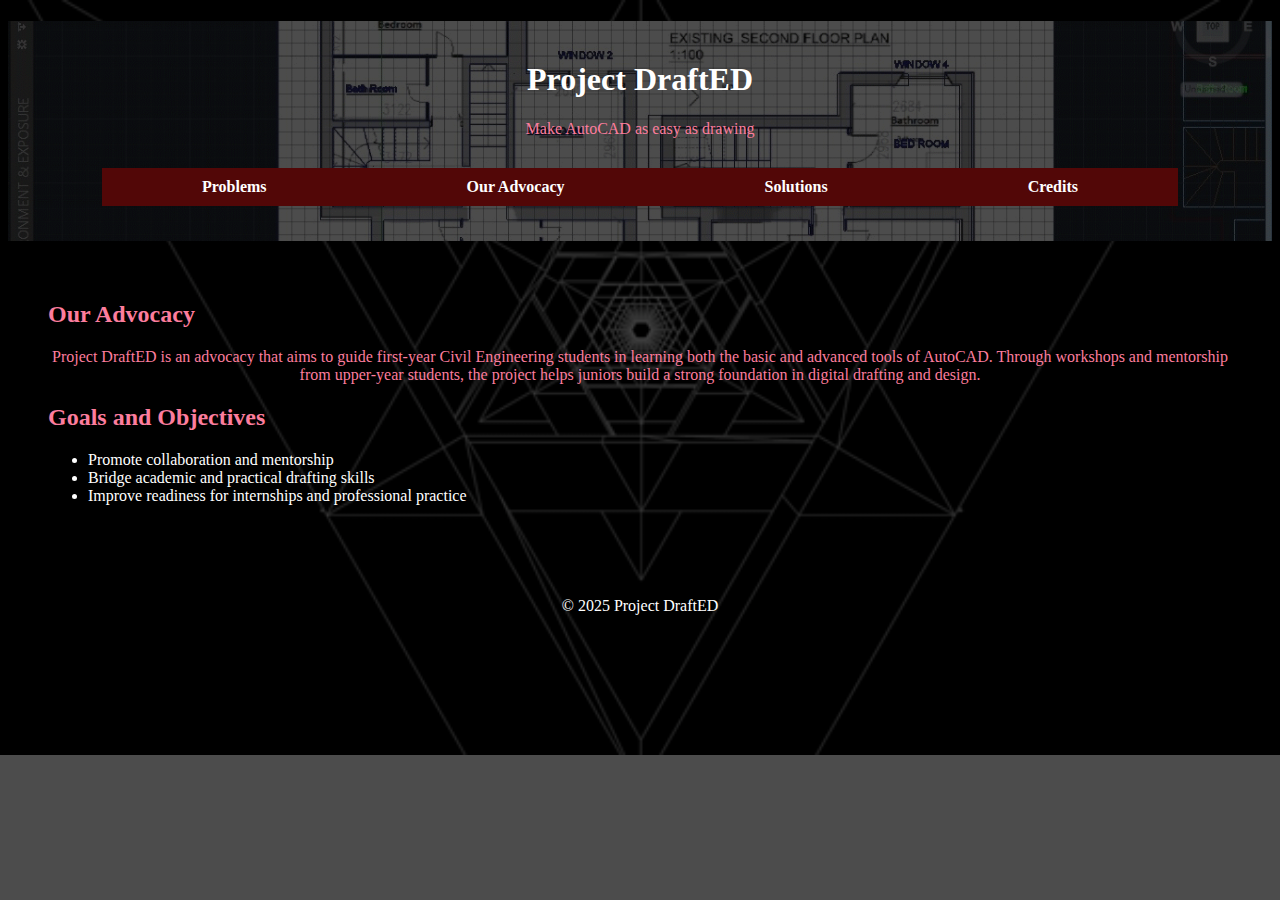
<file: index.html>
<!DOCTYPE html>
<html lang="en">
<head>
    <meta charset="UTF-8">
    <title>Project DraftED</title>
    <link rel="stylesheet" href="style.css">
</head>

<body>

<header>
    <h1>Project DraftED</h1>
    <p>Make AutoCAD as easy as drawing</p>

    <nav>
        <a href="problems.html">Problems</a>
        <a href="index.html">Our Advocacy</a>
        <a href="solutions.html">Solutions</a>
        <a href="credits.html">Credits</a>
    </nav>
</header>

<section>
    <h2>Our Advocacy</h2>
    <div class="content">
        <p>
            Project DraftED is an advocacy that aims to guide first-year Civil Engineering students
            in learning both the basic and advanced tools of AutoCAD. Through workshops and mentorship
            from upper-year students, the project helps juniors build a strong foundation in digital
            drafting and design.
        </p>

        <h2>Goals and Objectives</h2>
        <ul>
            <li>Promote collaboration and mentorship</li>
            <li>Bridge academic and practical drafting skills</li>
            <li>Improve readiness for internships and professional practice</li>
        </ul>
    </div>
</section>

<footer>
    <p class="content">© 2025 Project DraftED</p>
</footer>

</body>
</html>
</file>
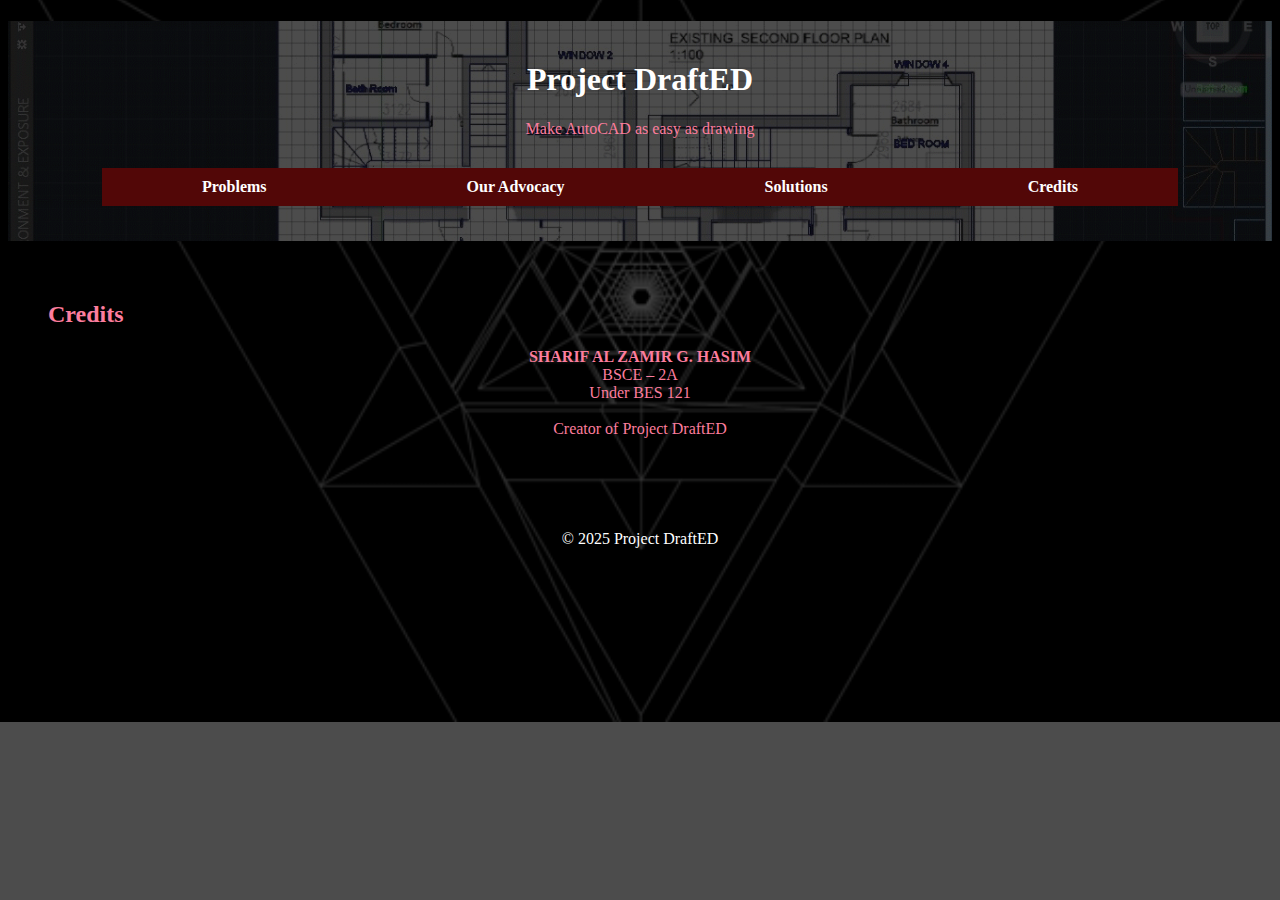
<file: credits.html>
<!DOCTYPE html>
<html lang="en">
<head>
    <meta charset="UTF-8">
    <title>Credits | Project DraftED</title>
    <link rel="stylesheet" href="style.css">
</head>

<body>

<header>
    <h1>Project DraftED</h1>
    <p>Make AutoCAD as easy as drawing</p>

    <nav>
        <a href="problems.html">Problems</a>
        <a href="index.html">Our Advocacy</a>
        <a href="solutions.html">Solutions</a>
        <a href="credits.html">Credits</a>
    </nav>
</header>

<section>
    <h2>Credits</h2>
    <div class="content">
        <p>
            <strong>SHARIF AL ZAMIR G. HASIM</strong><br>
            BSCE – 2A<br>
            Under BES 121<br><br>
            Creator of Project DraftED
        </p>
    </div>
</section>

<footer>
    <p class="content">© 2025 Project DraftED</p>
</footer>

</body>
</html>
</file>
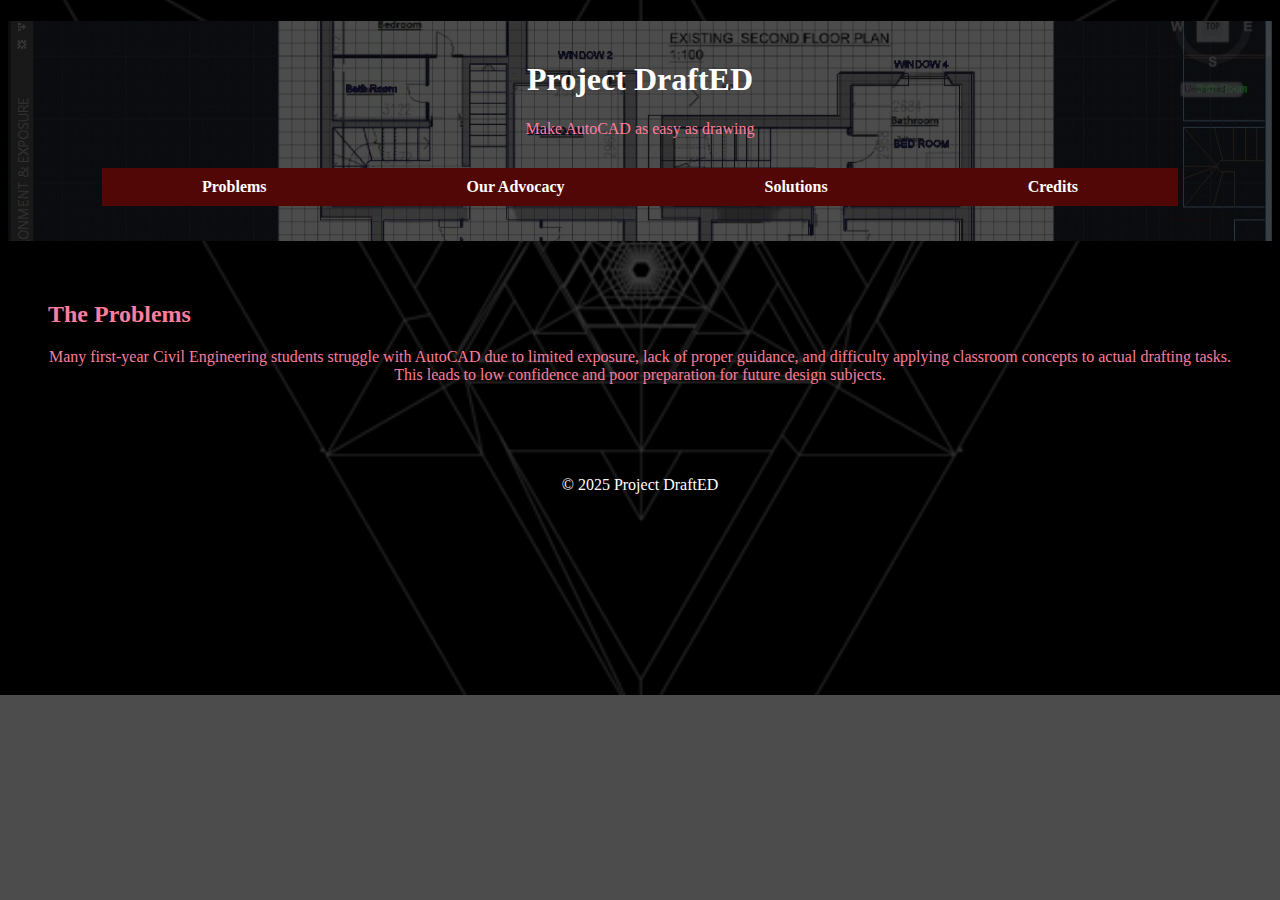
<file: problems.html>
<!DOCTYPE html>
<html lang="en">
<head>
    <meta charset="UTF-8">
    <title>Problems | Project DraftED</title>
    <link rel="stylesheet" href="style.css">
</head>

<body>

<header>
    <h1>Project DraftED</h1>
    <p>Make AutoCAD as easy as drawing</p>

    <nav>
        <a href="problems.html">Problems</a>
        <a href="index.html">Our Advocacy</a>
        <a href="solutions.html">Solutions</a>
        <a href="credits.html">Credits</a>
    </nav>
</header>

<section>
    <h2>The Problems</h2>
    <div class="content">
        <p>
            Many first-year Civil Engineering students struggle with AutoCAD due to limited exposure,
            lack of proper guidance, and difficulty applying classroom concepts to actual drafting
            tasks. This leads to low confidence and poor preparation for future design subjects.
        </p>
    </div>
</section>

<footer>
    <p class="content">© 2025 Project DraftED</p>
</footer>

</body>
</html>
</file>
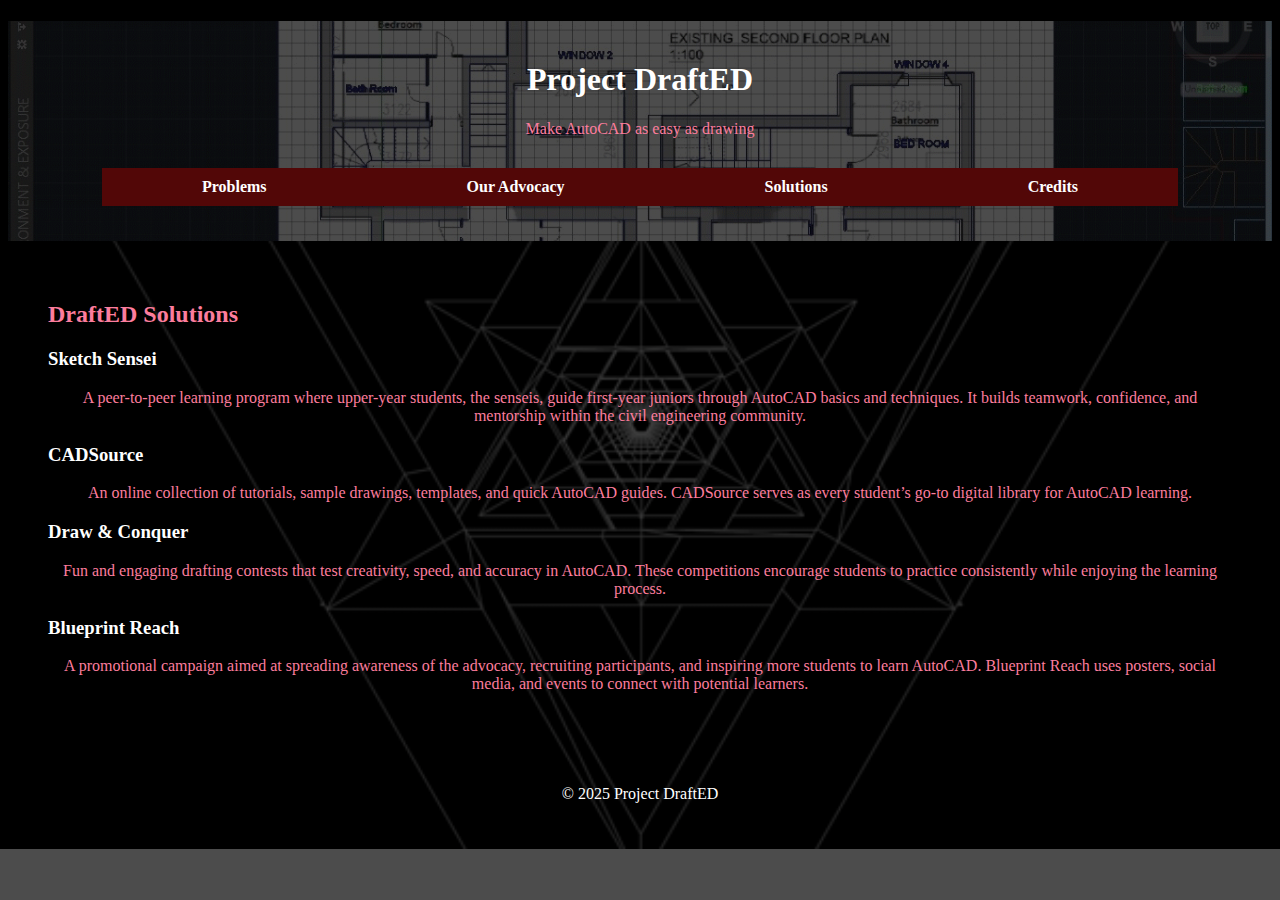
<file: solutions.html>
<!DOCTYPE html>
<html lang="en">
<head>
    <meta charset="UTF-8">
    <title>Solutions | Project DraftED</title>
    <link rel="stylesheet" href="style.css">
</head>

<body>

<header>
    <h1>Project DraftED</h1>
    <p>Make AutoCAD as easy as drawing</p>

    <nav>
        <a href="problems.html">Problems</a>
        <a href="index.html">Our Advocacy</a>
        <a href="solutions.html">Solutions</a>
        <a href="credits.html">Credits</a>
    </nav>
</header>

<section>
    <h2>DraftED Solutions</h2>
    <div class="content">

        <h3>Sketch Sensei</h3>
        <p>A peer-to-peer learning program where upper-year students, the senseis, guide first-year juniors through AutoCAD basics and techniques. It builds teamwork, confidence, and mentorship within the civil engineering community.</p>

        <h3>CADSource</h3>
        <p>An online collection of tutorials, sample drawings, templates, and quick AutoCAD guides. CADSource serves as every student’s go-to digital library for AutoCAD learning.</p>

        <h3>Draw & Conquer</h3>
        <p>Fun and engaging drafting contests that test creativity, speed, and accuracy in AutoCAD. These competitions encourage students to practice consistently while enjoying the learning process.</p>

        <h3>Blueprint Reach</h3>
        <p>A promotional campaign aimed at spreading awareness of the advocacy, recruiting participants, and inspiring more students to learn AutoCAD. Blueprint Reach uses posters, social media, and events to connect with potential learners.</p>

    </div>
</section>

<footer>
    <p class="content">© 2025 Project DraftED</p>
</footer>

</body>
</html>
</file>
<file: style.css>
html{
    background:
    linear-gradient(rgba(0,0,0,0.7), rgba(0,0,0,0.7)),
    url("BCK1.gif") center/cover no-repeat;
}

header{
    background:
    linear-gradient(rgba(0,0,0,0.7), rgba(0,0,0,0.7)),
    url("MCb.gif") center/cover no-repeat;
    height: 220px;
}

h1{
    text-align: center;
    color: #ffffff;
    padding-top: 40px;
}

p{
    text-align: center;
    color: #fc7d9d;
}

.content{
    color: #ffffff;
    font-family: Calibri;
}

h2{
    color: #fc7d9d;
}

h3{
    color: #ffffff;
}

ul{
    color: #ffffff;
}

nav{
    margin-top: 30px;
    display: flex;
    justify-content: center;
}

nav a{
    background-color: #520707;
    color: #ffffff;
    padding: 10px 100px;
    text-decoration: none;
    font-weight: bold;
    transition: 0.3s;
}

nav a:hover{
    background-color: #fc7d9d;
}

section{
    padding: 40px;
}

footer{
    text-align: center;
    padding: 20px;
}
</file>
